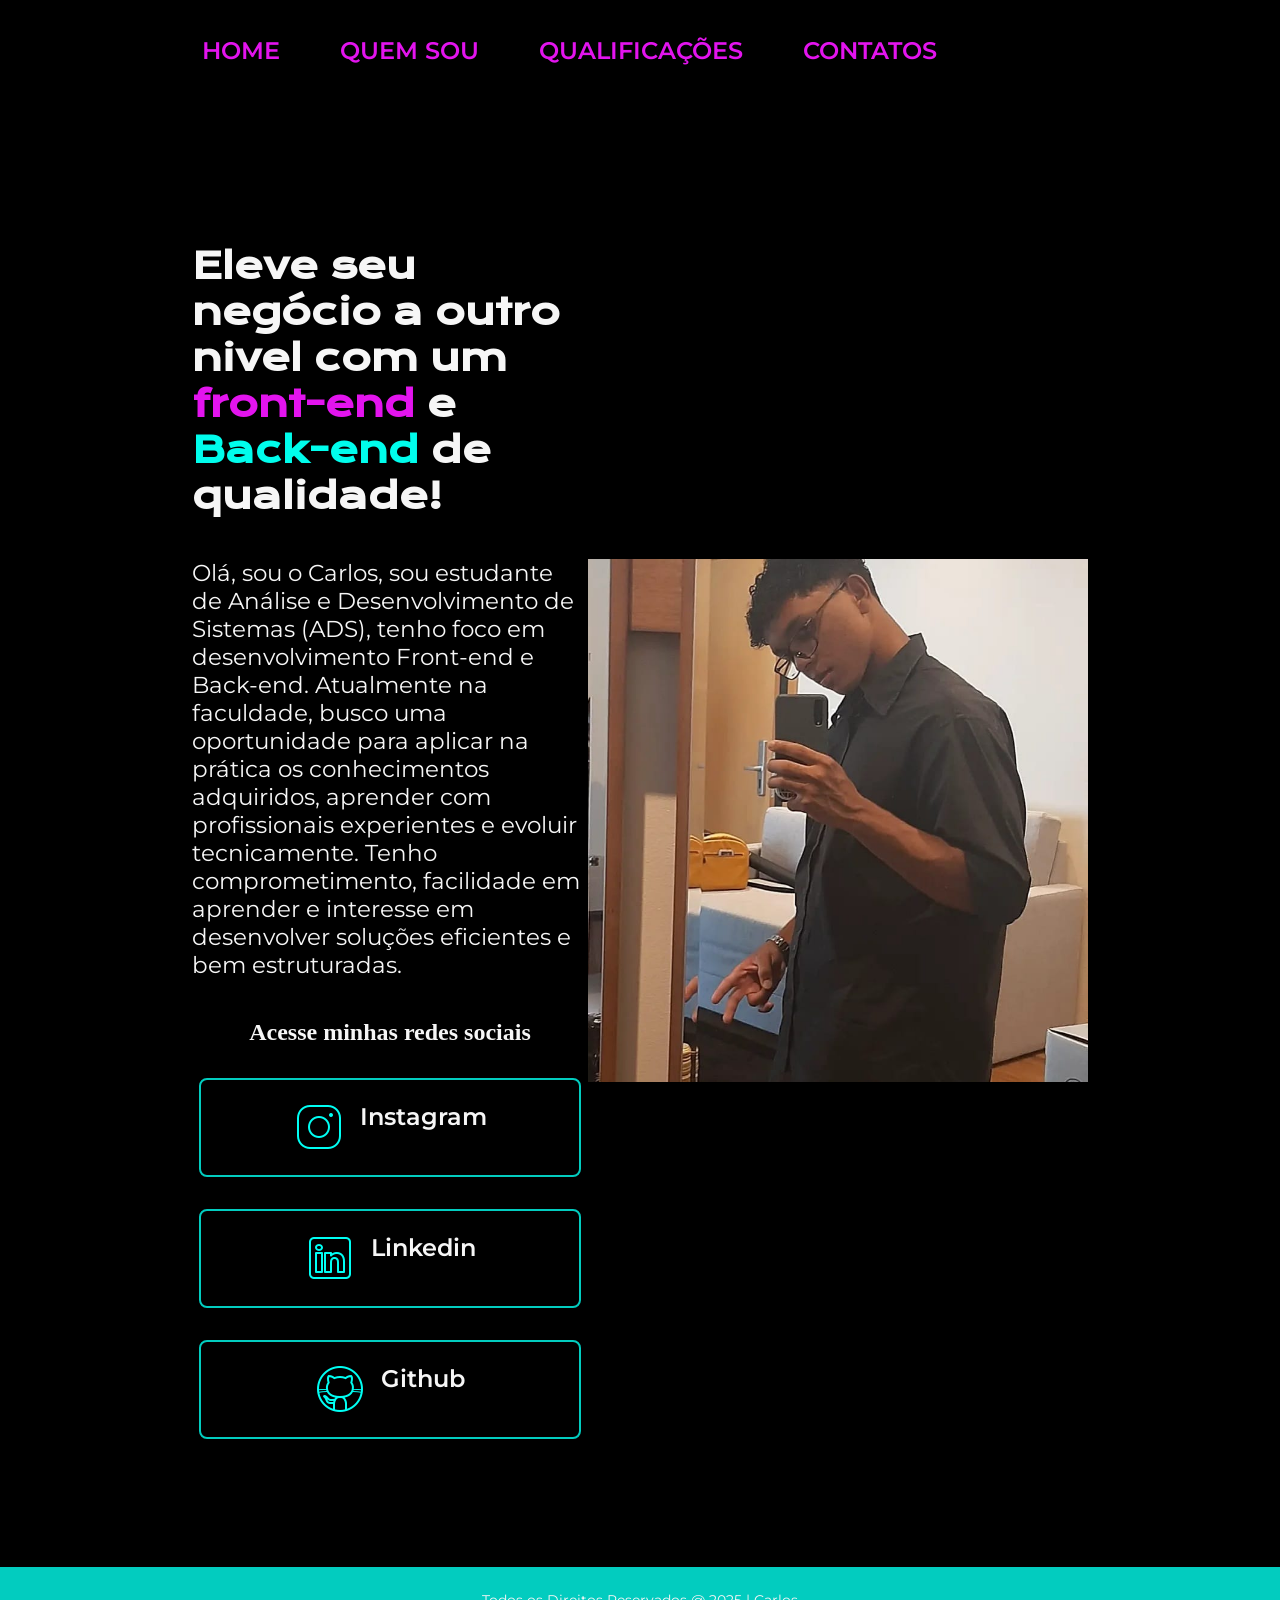
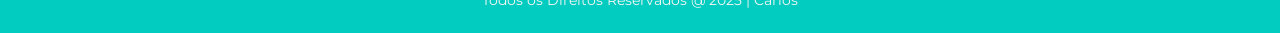
<file: index.html>
<!doctype html>
<html lang="pt-br">
  <head>
    <meta charset="UTF-8" />
    <meta name="viewport" content="width=device-width, initial-scale=1.0" />
    <link rel="stylesheet" href="./Assets/css/Design.css" />
    <title>Portifolio</title>
    <link
      rel="icon"
      type="image/png"
      href="./Assets/imagens/icons8-mclaren-48.png"
    />
  </head>
  <body>
    <header class="cabecalho">
      <button class="menu-hamburguer" id="menu-hamburguer">
        <img src="./Assets/imagens/icons8-user-menu-50.png" alt="Menu" />
      </button>
      <nav class="cabecalho_menu" id="menu">
        <a class="cabecalho_menu_link" href="./index.html#ac"> HOME </a
        ><a class="cabecalho_menu_link" href="./Quem_sou.html"> QUEM SOU </a
        ><a class="cabecalho_menu_link" href="./Certificados.html">
          QUALIFICAÇÕES </a
        ><a class="cabecalho_menu_link" href="./Contato.html"> CONTATOS </a>
      </nav>
    </header>
    <main class="apresentacao">
      <section class="apresentacao_conteudo">
        <span id="ac"></span>
        <h1 class="apresentacao_conteudo_titulo">
          Eleve seu negócio a outro nivel com um
          <strong class="titulo-destaque"> front-end </strong>
          e
          <strong id="ad"> Back-end </strong>
          de qualidade!
        </h1>
        <p class="apresentacao_conteudo_texto">
          Olá, sou o Carlos, sou estudante de Análise e Desenvolvimento de
          Sistemas (ADS), tenho foco em desenvolvimento Front-end e Back-end.
          Atualmente na faculdade, busco uma oportunidade para aplicar na
          prática os conhecimentos adquiridos, aprender com profissionais
          experientes e evoluir tecnicamente. Tenho comprometimento, facilidade
          em aprender e interesse em desenvolver soluções eficientes e bem
          estruturadas.
        </p>
        <div class="apresentacao_links">
          <h2 class="apresentacao_links_subtitulo">
            Acesse minhas redes sociais
          </h2>
          <a
            class="apresentacao_links_link"
            href="https://www.instagram.com/dudu._.cst4"
          >
            <img src="./Assets/imagens/icons8-instagram-50.png" alt="" />
            Instagram</a
          >
          <a
            class="apresentacao_links_link"
            href="https://www.linkedin.com/public-profile/settings?trk=d_flagship3_profile_self_view_public_profile&lipi=urn%3Ali%3Apage%3Ad_flagship3_profile_view_base%3BGzpWD7rbRHWxe8%2Bu0XNDsg%3D%3D"
          >
            <img
              src="./Assets/imagens/icons8-linkedin-50.png"
              alt=""
            />Linkedin</a
          >
          <a
            class="apresentacao_links_link"
            href="https://github.com/DuDuz1n03"
          >
            <img
              src="./Assets/imagens/icons8-github-logo-50.png"
              alt=""
            />Github
          </a>
        </div>
      </section>
      <img
        class="fotodev"
        src="./Assets/imagens/WhatsApp Image 2025-11-24 at 23.38.08.jpeg"
        alt="foto do Desenvolvedor"
      />
      <br />
    </main>
    <footer class="rodape">
      <p>Todos os Direitos Reservados @ 2025 | Carlos</p>
    </footer>
    <script src="./Assets/scripts/script.js"></script>
  </body>
</html>
</file>
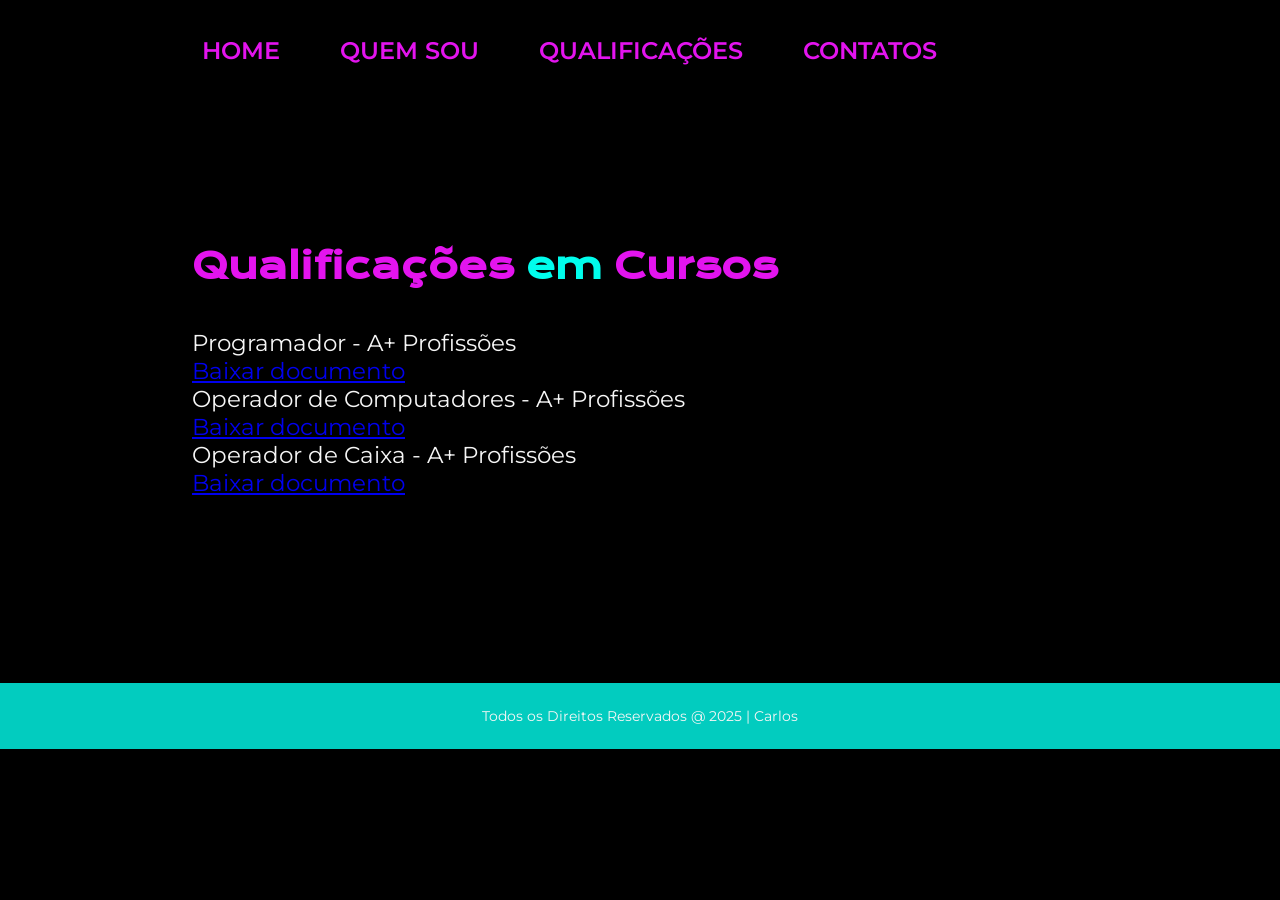
<file: Certificados.html>
<!doctype html>
<html lang="pt-br">
  <head>
    <meta charset="UTF-8" />
    <meta name="viewport" content="width=device-width, initial-scale=1.0" />
    <title>Qualificações</title>
    <link
      rel="icon"
      type="image/png"
      href="./Assets/imagens/icons8-mclaren-48.png"
    />
    <link rel="stylesheet" href="./Assets/css/Design.css" />
  </head>
  <body>
    <header class="cabecalho">
      <button class="menu-hamburguer" id="menu-hamburguer">
        <img src="./Assets/imagens/icons8-user-menu-50.png" alt="Menu" />
      </button>
      <nav class="cabecalho_menu" id="menu">
        <a class="cabecalho_menu_link" href="./index.html"> HOME </a
        ><a class="cabecalho_menu_link" href="./Quem_sou.html#dc"> QUEM SOU </a
        ><a class="cabecalho_menu_link" href="./Certificados.html#mn">
          QUALIFICAÇÕES </a
        ><a class="cabecalho_menu_link" href="./Contato.html"> CONTATOS </a>
      </nav>
    </header>
    <main class="apresentacao">
      <section class="apresentacao_conteudo">
        <span id="mn"></span>
        <h1 class="apresentacao_conteudo_titulo">
          <strong class="titulo-destaque"> Qualificações </strong
          ><span id="ad"> em </span
          ><strong class="titulo-destaque"> Cursos </strong>
        </h1>
        <ol class="apresentacao_conteudo_texto">
          <a>Programador - A+ Profissões</a>
          <br />
          <a href="./Assets/Documentos/Programador .pdf" target="_blank"
            >Baixar documento</a
          >
          <br />
          <a>Operador de Computadores - A+ Profissões</a>
          <br />
          <a
            href="./Assets/Documentos/Operador de Computadores .pdf"
            target="_blank"
            >Baixar documento</a
          >
          <br />
          <a>Operador de Caixa - A+ Profissões</a>
          <br />
          <a href="./Assets/Documentos/Operador de Caixa .pdf" target="_blank"
            >Baixar documento</a
          >
        </ol>
        <br />
      </section>
    </main>
    <footer class="rodape">
      <p>Todos os Direitos Reservados @ 2025 | Carlos</p>
    </footer>
    <script src="./Assets/scripts/script.js"></script>
  </body>
</html>
</file>
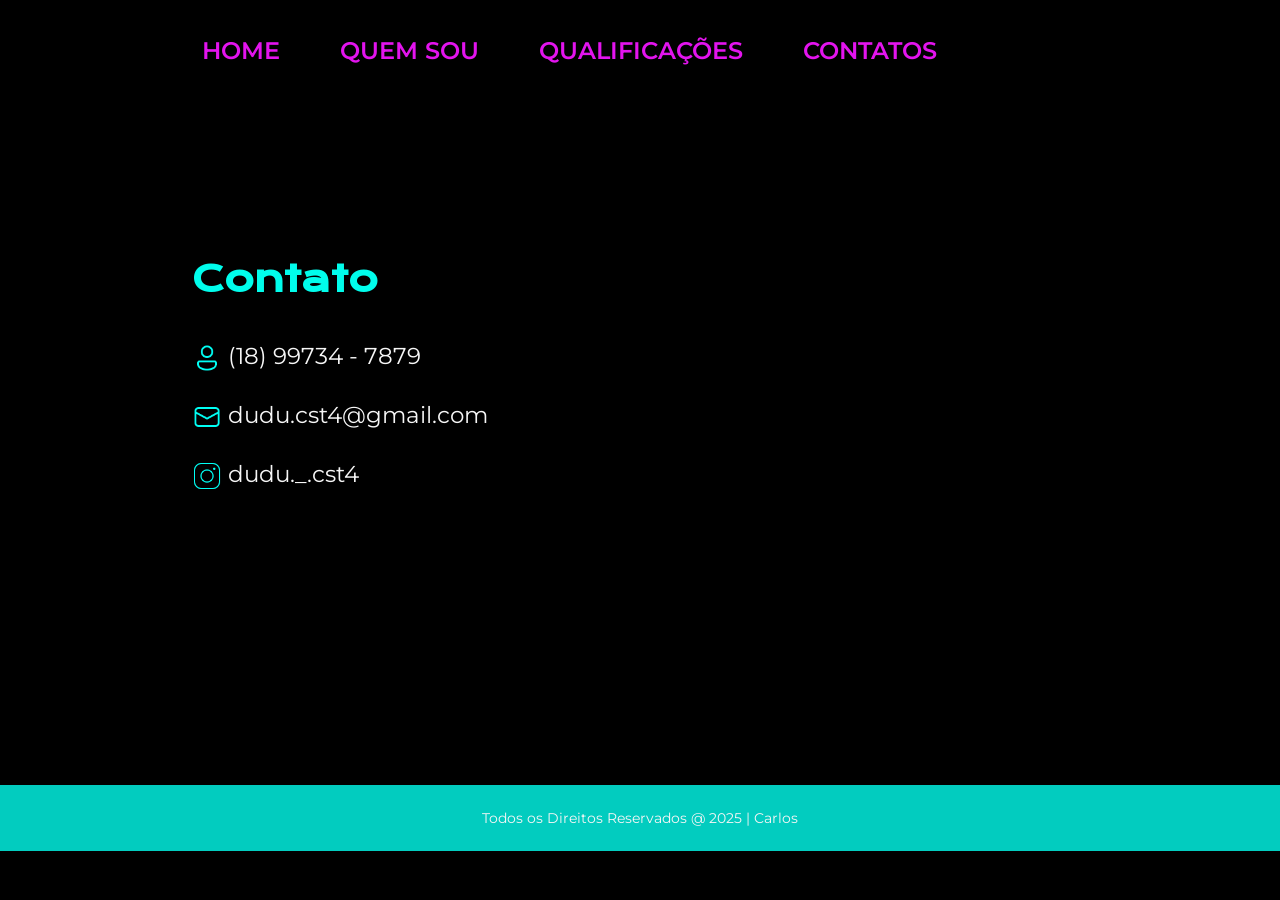
<file: Contato.html>
<!doctype html>
<html lang="pt-br">
  <head>
    <meta charset="UTF-8" />
    <meta name="viewport" content="width=device-width, initial-scale=1.0" />
    <title>Contato</title>
    <link
      rel="icon"
      type="image/png"
      href="./Assets/imagens/icons8-mclaren-48.png"
    />
    <link rel="stylesheet" href="./Assets/css/Design.css" />
  </head>
  <body>
    <header class="cabecalho">
      <button class="menu-hamburguer" id="menu-hamburguer">
        <img src="./Assets/imagens/icons8-user-menu-50.png" alt="Menu" />
      </button>
      <nav class="cabecalho_menu" id="menu">
        <a class="cabecalho_menu_link" href="./index.html"> HOME </a
        ><a class="cabecalho_menu_link" href="./Quem_sou.html"> QUEM SOU </a
        ><a class="cabecalho_menu_link" href="./Certificados.html">
          QUALIFICAÇÕES </a
        ><a class="cabecalho_menu_link" href="./Contato.html#ad"> CONTATOS </a>
      </nav>
    </header>
    <main class="apresentacao">
      <section class="apresentacao_conteudo">
        <h1 class="apresentacao_conteudo_titulo">
          <span id="ad"> Contato </span>
        </h1>
        <ol class="apresentacao_conteudo_texto">
          <lt
            ><img
              src="./Assets/imagens/icons8-user-male-48.png"
              class="logocont"
            />
            (18) 99734 - 7879</lt
          >
          <br /><br />
          <lt
            ><img src="./Assets/imagens/icons8-email-48.png" class="logocont" />
            dudu.cst4@gmail.com</lt
          >
          <br /><br />
          <lt
            ><img
              src="./Assets/imagens/icons8-instagram-50.png"
              class="logocont"
            />
            dudu._.cst4</lt
          >
        </ol>
        <br />
      </section>
      <iframe
        class="mapacont"
        src="https://www.google.com/maps/embed?pb=!1m18!1m12!1m3!1d20863.419652253982!2d-50.5930614826526!3d-22.422762767466825!2m3!1f0!2f0!3f0!3m2!1i1024!2i768!4f13.1!3m3!1m2!1s0x949504c7af3d079d%3A0xe09933b4e8d7df31!2sParagua%C3%A7u%20Paulista%2C%20SP%2C%2019700-000!5e0!3m2!1spt-BR!2sbr!4v1763812484674!5m2!1spt-BR!2sbr"
        width="500%"
        height="300"
        style="border: 20px"
        allowfullscreen=""
        loading="lazy"
      ></iframe>
    </main>
    <br />
    <br />
    <br />
    <footer class="rodape">
      <p>Todos os Direitos Reservados @ 2025 | Carlos</p>
    </footer>
    <script src="./Assets/scripts/script.js"></script>
  </body>
</html>
</file>
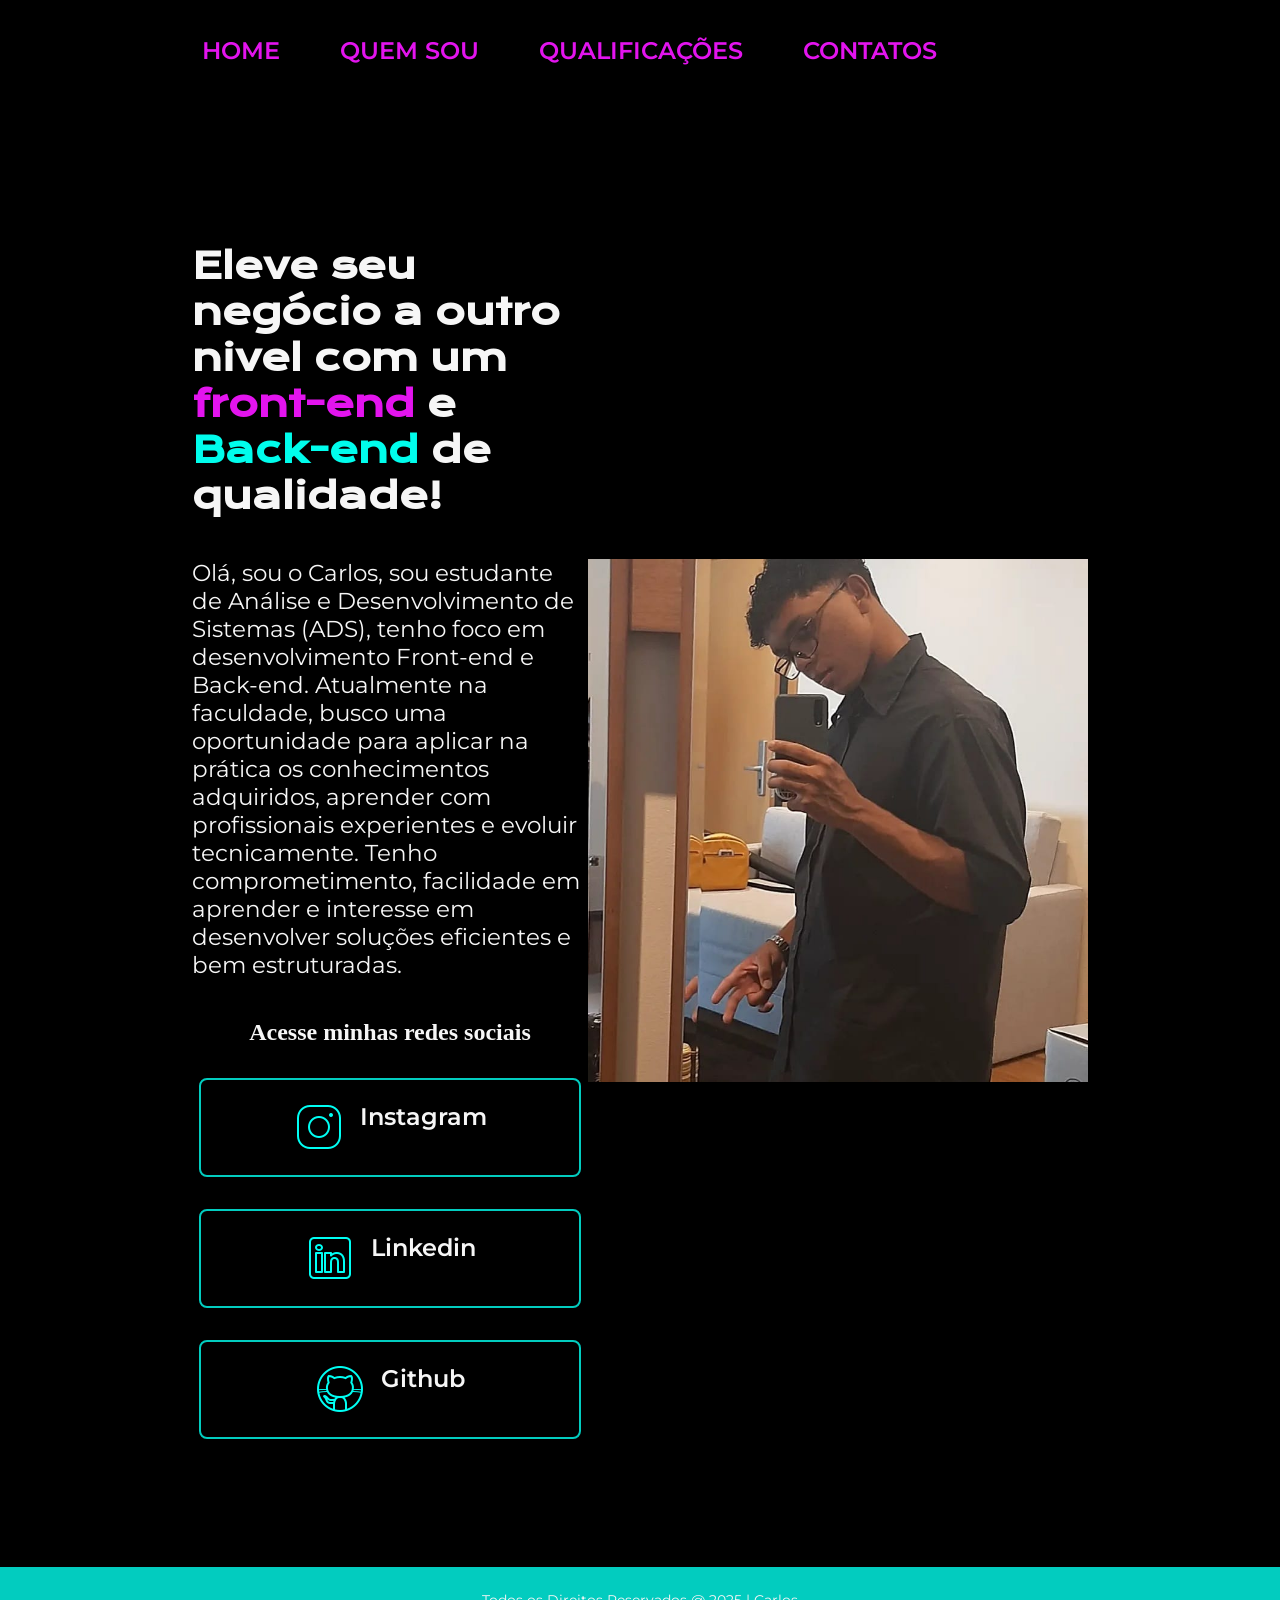
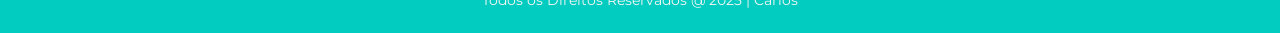
<file: Home.html>
<!doctype html>
<html lang="pt-br">
  <head>
    <meta charset="UTF-8" />
    <meta name="viewport" content="width=device-width, initial-scale=1.0" />
    <link rel="stylesheet" href="./Assets/css/Design.css" />
    <title>Portifolio</title>
    <link
      rel="icon"
      type="image/png"
      href="./Assets/imagens/icons8-mclaren-48.png"
    />
  </head>
  <body>
    <header class="cabecalho">
      <button class="menu-hamburguer" id="menu-hamburguer">
        <img src="./Assets/imagens/icons8-user-menu-50.png" alt="Menu" />
      </button>
      <nav class="cabecalho_menu" id="menu">
        <a class="cabecalho_menu_link" href="./Home.html#ac"> HOME </a
        ><a class="cabecalho_menu_link" href="./Quem_sou.html"> QUEM SOU </a
        ><a class="cabecalho_menu_link" href="./Certificados.html">
          QUALIFICAÇÕES </a
        ><a class="cabecalho_menu_link" href="./Contato.html"> CONTATOS </a>
      </nav>
    </header>
    <main class="apresentacao">
      <section class="apresentacao_conteudo">
        <span id="ac"></span>
        <h1 class="apresentacao_conteudo_titulo">
          Eleve seu negócio a outro nivel com um
          <strong class="titulo-destaque"> front-end </strong>
          e
          <strong id="ad"> Back-end </strong>
          de qualidade!
        </h1>
        <p class="apresentacao_conteudo_texto">
          Olá, sou o Carlos, sou estudante de Análise e Desenvolvimento de
          Sistemas (ADS), tenho foco em desenvolvimento Front-end e Back-end.
          Atualmente na faculdade, busco uma oportunidade para aplicar na
          prática os conhecimentos adquiridos, aprender com profissionais
          experientes e evoluir tecnicamente. Tenho comprometimento, facilidade
          em aprender e interesse em desenvolver soluções eficientes e bem
          estruturadas.
        </p>
        <div class="apresentacao_links">
          <h2 class="apresentacao_links_subtitulo">
            Acesse minhas redes sociais
          </h2>
          <a
            class="apresentacao_links_link"
            href="https://www.instagram.com/dudu._.cst4"
          >
            <img src="./Assets/imagens/icons8-instagram-50.png" alt="" />
            Instagram</a
          >
          <a
            class="apresentacao_links_link"
            href="https://www.linkedin.com/public-profile/settings?trk=d_flagship3_profile_self_view_public_profile&lipi=urn%3Ali%3Apage%3Ad_flagship3_profile_view_base%3BGzpWD7rbRHWxe8%2Bu0XNDsg%3D%3D"
          >
            <img
              src="./Assets/imagens/icons8-linkedin-50.png"
              alt=""
            />Linkedin</a
          >
          <a
            class="apresentacao_links_link"
            href="https://github.com/DuDuz1n03"
          >
            <img
              src="./Assets/imagens/icons8-github-logo-50.png"
              alt=""
            />Github
          </a>
        </div>
      </section>
      <img
        class="fotodev"
        src="./Assets/imagens/WhatsApp Image 2025-11-24 at 23.38.08.jpeg"
        alt="foto do Desenvolvedor"
      />
      <br />
    </main>
    <footer class="rodape">
      <p>Todos os Direitos Reservados @ 2025 | Carlos</p>
    </footer>
    <script src="./Assets/scripts/script.js"></script>
  </body>
</html>
</file>
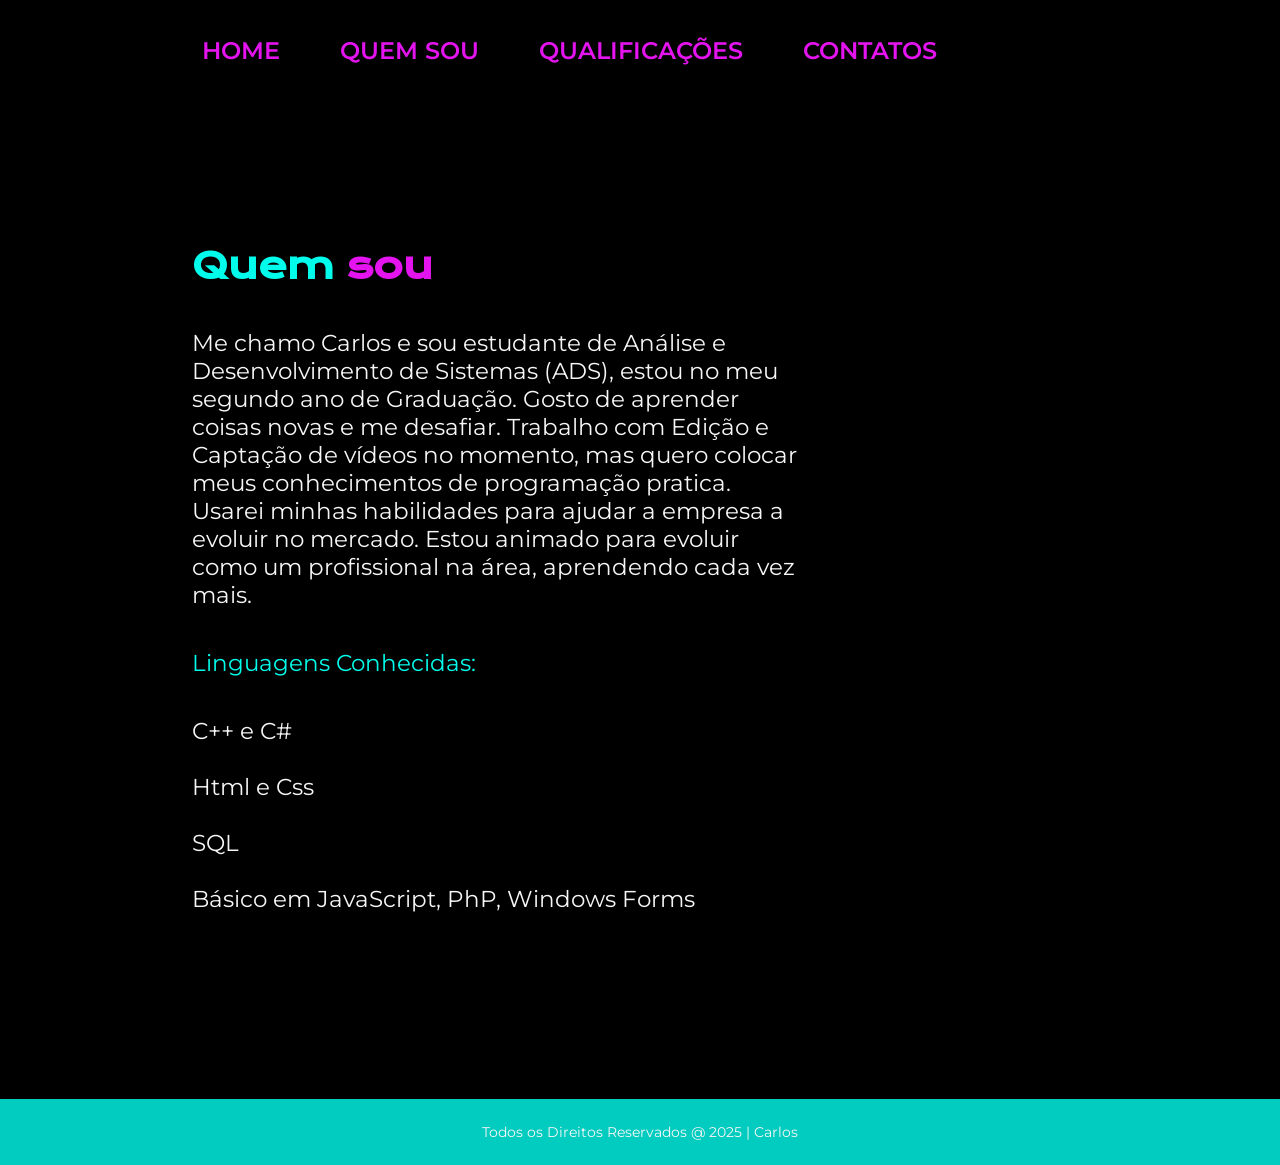
<file: Quem_sou.html>
<!doctype html>
<html lang="pt-br">
  <head>
    <meta charset="UTF-8" />
    <meta name="viewport" content="width=device-width, initial-scale=1.0" />
    <title>Quem Sou</title>
    <link
      rel="icon"
      type="image/png"
      href="./Assets/imagens/icons8-mclaren-48.png"
    />
    <link rel="stylesheet" href="./Assets/css/Design.css" />
  </head>
  <body>
    <header class="cabecalho">
      <button class="menu-hamburguer" id="menu-hamburguer">
        <img src="./Assets/imagens/icons8-user-menu-50.png" alt="Menu" />
      </button>
      <nav class="cabecalho_menu" id="menu">
        <a class="cabecalho_menu_link" href="./index.html"> HOME </a
        ><a class="cabecalho_menu_link" href="./Quem_sou.html#dc"> QUEM SOU </a
        ><a class="cabecalho_menu_link" href="./Certificados.html">
          QUALIFICAÇÕES </a
        ><a class="cabecalho_menu_link" href="./Contato.html"> CONTATOS </a>
      </nav>
    </header>
    <main class="apresentacao">
      <section class="apresentacao_conteudo">
        <span id="dc"></span>
        <h1 class="apresentacao_conteudo_titulo">
          <span id="ad"> Quem </span
          ><strong class="titulo-destaque">sou </strong>
        </h1>
        <p class="apresentacao_conteudo_texto">
          Me chamo Carlos e sou estudante de Análise e Desenvolvimento de
          Sistemas (ADS), estou no meu segundo ano de Graduação. Gosto de
          aprender coisas novas e me desafiar. Trabalho com Edição e Captação de
          vídeos no momento, mas quero colocar meus conhecimentos de programação
          pratica. Usarei minhas habilidades para ajudar a empresa a evoluir no
          mercado. Estou animado para evoluir como um profissional na área,
          aprendendo cada vez mais.
        </p>
        <p id="trabalhos" class="apresentacao_conteudo_texto">
          <span id="ad">Linguagens Conhecidas:</span>
        </p>
        <ol class="apresentacao_conteudo_texto">
          <ol>
            C++ e C#
          </ol>
          <br />
          <ol>
            Html e Css
          </ol>
          <br />
          <ol>
            SQL
          </ol>
          <br />
          <ol>
            Básico em JavaScript, PhP, Windows Forms
          </ol>
        </ol>
        <br />
      </section>
    </main>
    <footer class="rodape">
      <p>Todos os Direitos Reservados @ 2025 | Carlos</p>
    </footer>
    <script src="./Assets/scripts/script.js"></script>
  </body>
</html>
</file>
<file: Assets/css/Design.css>
@import url("https://fonts.googleapis.com/css2?family=Krona+One&family=Montserrat:ital,wght@0,100..900;1,100..900&display=swap");
* {
  margin: 0;
  padding: 0;
}
:root {
  --cor-primaria: #02ccbf;
  --cor-secundaria: #e314ee;
  --cor-terciaria: #00fdec;
  --cor-texto: #f6f6f6;
  --black-color: #000000;
  --cor-hover: #ffffff5e;

  --fonte-primaria: "Krona One", sans-serif;
  --fonte-secundaria: "Montserrat", sans-serif;
}
body {
  background-color: var(--black-color);
  color: var(--cor-texto);
  height: 100vh;
  box-sizing: border-box;
  min-height: 100vh;
  display: flex;
  flex-direction: column;
  background-color: var(--black-color);
  color: var(--cor-texto);
  box-sizing: border-box;
}
.titulo-destaque {
  color: var(--cor-secundaria);
}
#ad {
  color: var(--cor-terciaria);
}
.apresentacao {
  margin: 10% 15%;
  display: flex;
  align-items: center;
  justify-content: space-between;
}
.apresentacao_conteudo {
  width: 615px;
  display: flex;
  flex-direction: column;
  gap: 40px;
}

.apresentacao_conteudo_titulo {
  font-size: 36px;
  font-family: var(--fonte-primaria);
}

.apresentacao_conteudo_texto {
  font-size: 23px;
  font-family: var(--fonte-secundaria);
}

.apresentacao_links {
  display: flex;
  flex-direction: column;
  justify-content: space-between;
  align-items: center;
  gap: 32px;
}

.apresentacao_links_link {
  display: flex;
  justify-content: center;
  gap: 16px;
  border: 2px solid var(--cor-primaria);
  width: 378px;
  text-align: center;
  border-radius: 8px;
  font-size: 24px;
  font-weight: 600;
  padding: 22.5px 0;
  text-decoration: none;
  color: var(--cor-texto);
  font-family: var(--fonte-secundaria);
}

.apresentacao_links_link:hover {
  background-color: var(--cor-hover);
}
.fotodev {
  width: 500px;
}

.apresentacao_video {
  width: 50%;
}

.rodape {
  color: var(--cor-texto);
  background-color: var(--cor-primaria);
  padding: 24px;
  text-align: center;
  font-family: var(--fonte-secundaria);
  font-weight: 400;
  font-size: 14px;
  display: flex;
  justify-content: center;
}

.cabecalho {
  padding: 2% 0% 0% 15%;
}

.cabecalho_menu {
  display: flex;
  gap: 40px;
}

.cabecalho_menu_link {
  font-family: var(--fonte-secundaria);
  font-size: 24px;
  font-weight: 600;
  color: var(--cor-secundaria);
  padding: 10px;
  text-decoration: none;
}

table#tabelaspec {
  border: 1px solid var(--cor-hover);
  border-spacing: 0px;
  margin-left: auto;
  margin-right: auto;
  font-family: sans-serif;
}

table#tabelaspec td {
  border: 1px solid var(--cor-secundaria);
  padding: 10px;
  text-align: center;
}

table#tabelaspec th {
  border: 1px solid var(--cor-secundaria);
  padding: 10px;
  background-color: var(--cor-primaria);
  text-align: center;
  color: var(--cor-texto);
  font-size: 1.5em;
}

.logocont {
  width: 30px;
  vertical-align: middle;
}
.mapacont {
  width: 600px;
  height: 400px;
}

body {
  overflow-x: hidden;
}
.fotodev {
  max-width: 100%;
  height: auto;
}

@media (max-width: 1024px) {
  .apresentacao {
    gap: 40px;
    padding: 40px;
  }

  .apresentacao_conteudo_titulo {
    font-size: 2rem;
  }
}

@media (max-width: 768px) {
  .cabecalho_menu {
    display: flex;
    flex-direction: column;
    align-items: flex-start;
    gap: 10px;
  }
  .apresentacao {
    flex-direction: column-reverse;
    text-align: center;
    padding: 10px;
  }

  .apresentacao_conteudo {
    width: 100%;
  }

  .apresentacao_links {
    align-items: center;
  }

  .apresentacao_links_link {
    width: 100%;
    justify-content: center;
  }

  .apresentacao_conteudo_titulo {
    font-size: 1.8rem;
  }

  .apresentacao_conteudo_texto {
    font-size: 1rem;
  }
  .mapacont {
    width: 300px;
    height: 320px;
  }
}
@media (max-width: 480px) {
  .apresentacao_conteudo_titulo {
    font-size: 1rem;
  }

  .rodape {
    background-color: var(--cor-primaria);
    color: var(--cor-texto);

    display: flex;
    align-items: center;
    justify-content: center;

    padding: 24px;
    font-family: var(--fonte-secundaria);
    font-weight: 400;
    font-size: 14px;
    text-align: center;
    flex: 1;
  }
}
.menu-hamburguer {
  display: none;
  font-size: 26px;
  background: none;
  border: none;
  color: var(--cor-secundaria);
  cursor: pointer;
  position: absolute;
  top: 20px;
  right: 20px;
  z-index: 1000;
}
@media (max-width: 768px) {
  .menu-hamburguer {
    display: block;
  }

  .cabecalho_menu {
    display: none;
    position: absolute;
    top: 70px;
    right: 20px;
    background-color: var(--black-color);
    border: 1px solid var(--cor-primaria);
    border-radius: 8px;
    padding: 20px;
    flex-direction: column;
    gap: 15px;
  }

  .cabecalho_menu.ativo {
    display: flex;
  }
}
</file>
